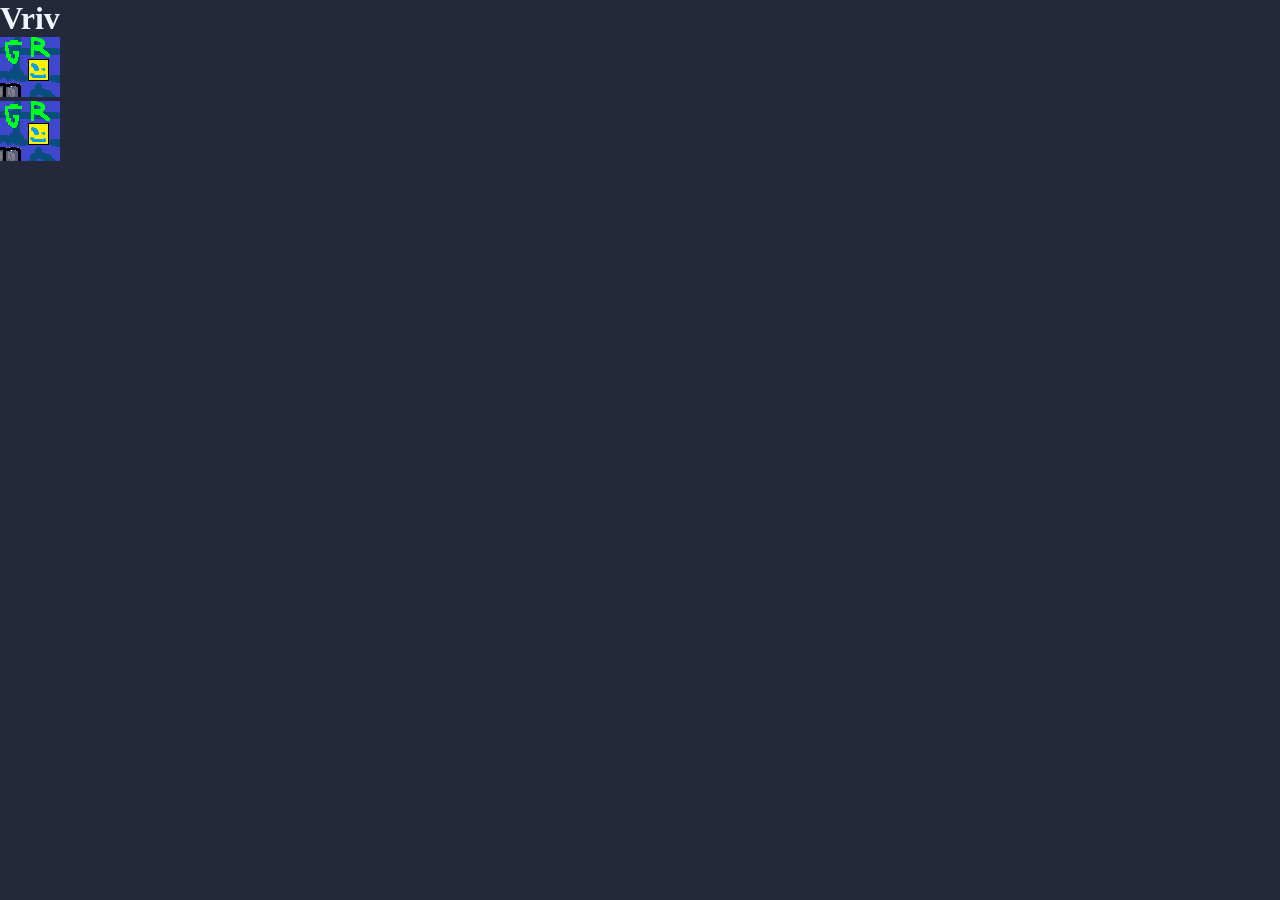
<file: public/structure/gamebrowser.html>
<!DOCTYPE html>
<html lang="en">
<head>
    <meta charset="UTF-8">
    <meta name="viewport" content="width=device-width, initial-scale=1.0">
    <link rel="stylesheet" href="../assets/style.css">
    <title>Browse</title>
</head>
<body class="no-game">
    <header>
        <h1 id="title">Vriv</h1>
    </header>
    <section>
        <div id="GeometryRun">
            <a href="games/shaperunfast/shaperunfast.html"><img src="../assets/image/Geomerun.png" alt=""></a>
        </div>
        <div id="OOP_shaperunfast">
            <a href="games/OOP_shaperunfast/OOPSRF.html"><img src="../assets/image/Geomerun.png" alt=""></a>
        </div>
    </section>
    <footer>

    </footer>
</body>
</html>
</file>
<file: public/assets/style.css>
* {
  padding: 0px;
  margin: 0px;
}

body.no-game {
  display: flex;
  flex-direction: column;
  min-height: 100vh;
  background-color: #24283b;
}

h1, h2, h3, h4, h5, h6 {
  color: aliceblue;
}

header {
  flex: 0 0 auto;
}

section#mainPage {
  flex: 1 0 auto;
}

footer {
  flex: 0 0 auto;
  background-color: #1a1b26;
  display: flex;
  padding-left: 10%;
  padding-right: 10%;
}

footer div {
  flex: 1;
}

div.socials {
  padding-left: 10px;
  padding-right: 10px;
}

div.socials div {
  display: flex;
  align-items: flex-start;
}

.socials-container {
  width: 30px;
  height: 30px;
  overflow: hidden;
  display: flex;
  align-items: center;
  justify-content: center;
}

.socials-container img {
  width: 100%;
  height: 100%;
  -o-object-fit: contain;
     object-fit: contain;
}

#frontPageImage {
  width: 100%;
  display: flex;
  flex-direction: column;
  align-items: center;
}

#frontPageImage img {
  width: 50%;
}

#shaperunfast-viewport {
  background-color: grey;
  overflow: hidden;
}

#baseFloor {
  border: 3px solid black;
  position: absolute;
  width: 100vw;
  top: 85%;
  left: 0;
}

#SRFplayer {
  position: absolute;
  bottom: 15%;
  left: 20%;
  width: 50px;
  height: 50px;
  border: 3px solid hotpink;
}

.triangle {
  width: 0;
  height: 0;
  border-left: 20px solid transparent;
  border-right: 20px solid transparent;
  border-bottom: 35px solid red;
  position: absolute;
}

.deathDiv {
  position: absolute;
  top: 0px;
  margin: 0px;
  padding: 0px;
  height: 100vh;
  width: 100vw;
  z-index: 2;
  background-color: rgb(49, 24, 49);
}

.deathDiv div {
  position: absolute;
  top: 100px;
  left: 100px;
}

#deathMessageContainer {
  position: absolute;
  top: 50%;
  left: 50%;
  transform: translate(-50%, -50%);
  color: white;
  text-align: center;
  font-family: sans-serif;
}

#deathMessageContainer h1 {
  font-size: 48px;
  margin-bottom: 20px;
}

#deathMessageContainer p {
  font-size: 32px;
}

main {
  background-color: #ffee00;
  display: block;
  margin: 0 auto;
  border: 2px solid #333;
  overflow: hidden;
}

#logo {
  width: 200px;
  left: 20px;
  top: 20px;
}

#background {
  background-image: url("public/assets/image/paris.png");
  background-size: cover;
  background-repeat: no-repeat;
  height: 100vh;
  width: 100vw;
  position: fixed;
  top: 0;
  z-index: -1;
}

body {
  padding: 0;
  margin: 0;
}

#website {
  background-color: #FFFFFF;
  display: block;
  width: 700px;
  position: fixed;
}

#OOPgame-container {
  position: fixed;
  top: 0;
  left: 0;
  width: 100%;
  height: 100%;
  pointer-events: none;
  z-index: 1;
  overflow: hidden;
  background-image: url("public/assets/image/paris.png");
}

#OOPplayer {
  pointer-events: auto;
  background-color: yellow;
  border: 1px solid green;
}

.block {
  position: absolute;
  display: block;
  width: 10px;
  height: 10px;
  background-color: red;
}

.OOPtriangle {
  position: absolute;
  display: block;
  width: 0px;
  height: 0px;
  border-left: 20px solid transparent;
  border-right: 20px solid transparent;
  border-bottom: 40px solid red;
}

#OOPline {
  position: absolute;
  top: 80%;
  width: 100%;
  height: 20%;
  border: 2px solid black;
  background-color: black;
}/*# sourceMappingURL=style.css.map */
</file>
